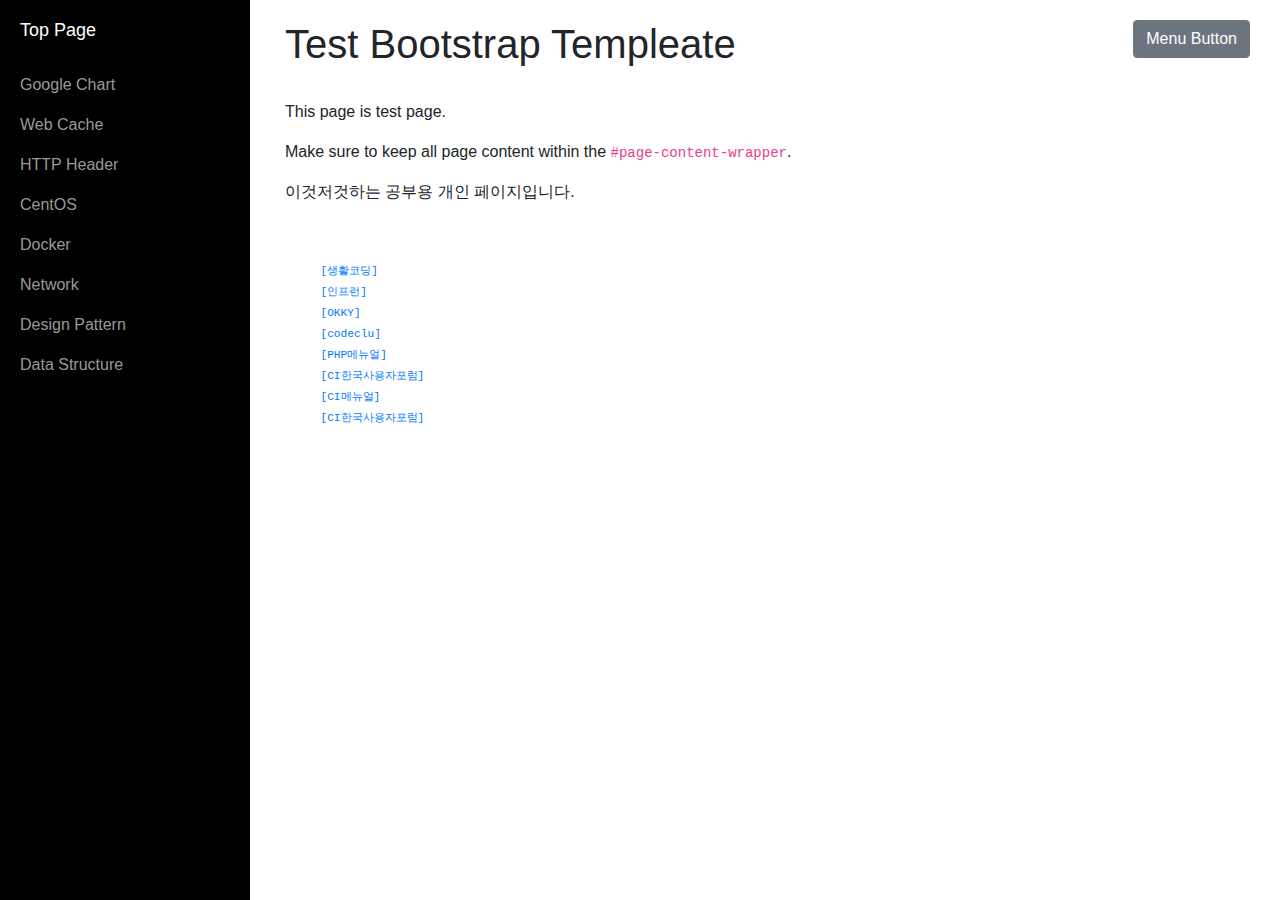
<file: index.html>
<!DOCTYPE html>
<html lang="en">
<head>

    <meta charset="utf-8">
    <meta name="viewport" content="width=device-width, initial-scale=1, shrink-to-fit=no">
    <meta name="description" content="">
    <meta name="author" content="">

    <title>code test site</title>

    <!-- Bootstrap core CSS -->
    <link href="vendor/bootstrap/css/bootstrap.min.css" rel="stylesheet">

    <!-- Custom styles for this template -->
    <link href="css/simple-sidebar.css" rel="stylesheet">

</head>


<body>

    <div id="wrapper" class="toggled">

        <!-- Sidebar -->
        <div id="sidebar-wrapper">
            <ul class="sidebar-nav">
                <li class="sidebar-brand">
                    <a href="https://rjk5832.github.io/bootstrap/">
                        Top Page
                    </a>
                </li>
                <li>
                    <a href="./menu1.html">Google Chart</a>
                </li>
                <li>
                    <a href="./menu2.html">Web Cache</a>
                </li>
                <li>
                    <a href="./menu3.html">HTTP Header</a>
                </li>
                <li>
                    <a href="./menu4.html">CentOS</a>
                </li>
                <li>
                    <a href="./menu5.html">Docker</a>
                </li>
                <li>
                    <a href="./menu6.html">Network</a>
                </li>
                <li>
                    <a href="./menu7.html">Design Pattern</a>
                </li>
                <li>
                    <a href="./menu8.html">Data Structure</a>
                </li>
            </ul>
        </div>
        <!-- /#sidebar-wrapper -->

        <!-- Page Content -->
        <div id="page-content-wrapper">
            <div class="container-fluid">
                <h1>Test Bootstrap Templeate</h1>
                <br/>
                <p>This page is test page.</p>
                <p>Make sure to keep all page content within the <code>#page-content-wrapper</code>.</p>
                <p>이것저것하는 공부용 개인 페이지입니다.</p>
                <a href="#menu-toggle" class="btn btn-secondary" id="menu-toggle">Menu Button</a>
            </div>
        </div>

        <div id="page-content-wrapper">
          <pre>
      <small><a href="https://opentutorials.org/course/1">[생활코딩]</a></small>
      <small><a href="https://www.inflearn.com/">[인프런]</a></small>
      <small><a href="https://okky.kr/">[OKKY]</a></small>
      <small><a href="https://codeclu.com/">[codeclu]</a></small>
      <small><a href="http://php.net/">[PHP메뉴얼]</a></small>
      <small><a href="http://codeigniter-kr.org/">[CI한국사용자포럼]</a></small>
      <small><a href="http://www.ciboard.co.kr/user_guide/kr/index.html">[CI메뉴얼]</a></small>
      <small><a href="http://codeigniter-kr.org/">[CI한국사용자포럼]</a></small>
          </pre>
        </div>
        <!-- /#page-content-wrapper -->

    </div>
    <!-- /#wrapper -->

    <!-- Bootstrap core JavaScript -->
    <script src="vendor/jquery/jquery.min.js"></script>
    <script src="vendor/bootstrap/js/bootstrap.bundle.min.js"></script>

    <!-- Menu Toggle Script -->
    <script>
    $("#menu-toggle").click(function(e) {
        e.preventDefault();
        $("#wrapper").toggleClass("toggled");
    });
    </script>

</body>

</html>
</file>
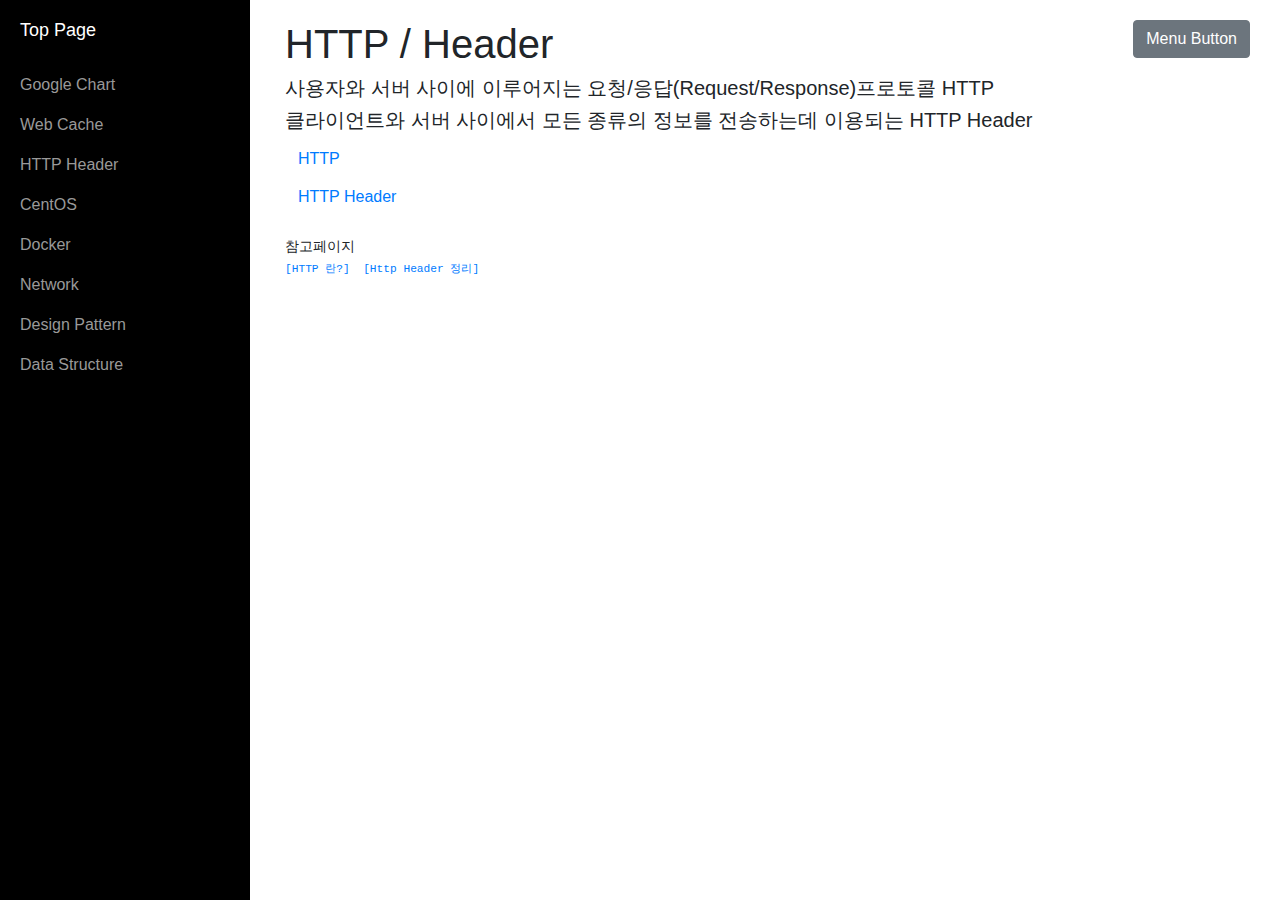
<file: menu3.html>
<!DOCTYPE html>
<html lang="en">
<head>

    <meta charset="utf-8">
    <meta name="viewport" content="width=device-width, initial-scale=1, shrink-to-fit=no">
    <meta name="description" content="">
    <meta name="author" content="">

    <title>Bootstrap test site</title>

    <!-- Bootstrap core CSS -->
    <link href="vendor/bootstrap/css/bootstrap.min.css" rel="stylesheet">

    <!-- Custom styles for this template -->
    <link href="css/simple-sidebar.css" rel="stylesheet">
    <style>
      .hidden{
        display: none;
      }
    </style>

</head>


<body>

    <div id="wrapper" class="toggled">

        <!-- Sidebar -->
        <div id="sidebar-wrapper">
            <ul class="sidebar-nav">
                <li class="sidebar-brand">
                    <a href="https://rjk5832.github.io/bootstrap/">
                        Top Page
                    </a>
                </li>
                <li>
                    <a href="./menu1.html">Google Chart</a>
                </li>
                <li>
                    <a href="./menu2.html">Web Cache</a>
                </li>
                <li>
                    <a href="./menu3.html">HTTP Header</a>
                </li>
                <li>
                    <a href="./menu4.html">CentOS</a>
                </li>
                <li>
                    <a href="./menu5.html">Docker</a>
                </li>
                <li>
                    <a href="./menu6.html">Network</a>
                </li>
                <li>
                    <a href="./menu7.html">Design Pattern</a>
                </li>
                <li>
                    <a href="./menu8.html">Data Structure</a>
                </li>
            </ul>
        </div>
        <!-- /#sidebar-wrapper -->

        <!-- Page Content -->
        <div id="page-content-wrapper">
            <div class="container-fluid">
                <h1>HTTP / Header</h1>
                <h5>사용자와 서버 사이에 이루어지는 요청/응답(Request/Response)프로토콜 HTTP</h5>
                <h5>클라이언트와 서버 사이에서 모든 종류의 정보를 전송하는데 이용되는 HTTP Header</h5>
                <a href="#menu-toggle" class="btn btn-secondary" id="menu-toggle">Menu Button</a>
            </div>
            <div class="container-fluid">

              <!-- 본문 1 -->
              <a href="#code-toggle" class="btn" id="http-toggle">HTTP</a>
              <!-- <div id="code_button" style="font-size: 30px; color : #e83e8c; font-weight: bold;"></div> -->
              <div id="http" class="hidden"  style="box-sizing: border-box; margin: 10px 0; padding: 10px; border : 1px solid #0056b3;
              color : #0056b3;">
  <pre style="padding: 10px;">
<b>HTTP란?</b>
WWW에서 정보를 주고 받을 때 사용되는 규약(프로토콜) 이며 80번 포트를 사용한다.

<b>HTTP의 특징</b>
1.TCP 기반의 통신방식(3-way handshake)
2.비연결 지향
3.단방향성
4.평문전송

<hr>
<b>HTTP Request의 구조</b>
·메소드 : 사용자가 서버에 요청하는 메소드와 HTTP의 버전을 확인할 수 있다.
·요청헤더 : 서버에 전달하는 사용자의 정보(처리 가능한 파일의 종류와 문자코드, 언어 등)을 나타낸다.
·공백부분 : HTTP의 요청 헤더 부분과 본문 부분을 구분하기 위한 공백이다.
·본문 : 메시지의 내용을 담고 있는 부분이다. GET메소드인 경우에는 요청 정보가 URL에 포함되어 전송되며, 메시지본문을 사용하지 않으므로 비어있게 된다.

<small>[HTTP Request 메소드의 종류와 특징]</small>
<table class="table table-sm" style="width : 800px; text-align: center;">
  <thead>
    <tr>
      <th>종류</th>
      <th>특징</th>
    </tr>
  </thead>
  <tbody>
    <tr>
      <td>HEAD</td>
      <td>HTTP헤더의 정보만을 수신하여 웹 서버의 정보를 확인한다.</td>
    </tr>
    <tr>
      <td>TRACE</td>
      <td>웹서버에 요청한 내용을 다시 사용자에게 되돌려주는(루프백) 역할을 한다.</td>
    </tr>
    <tr>
      <td>PUT</td>
      <td>웹 서버의 자원을 생성한다.</td>
    </tr>
    <tr>
      <td>DELETE</td>
      <td>웹 서버의 자원을 삭제한다.</td>
    </tr>
    <tr>
      <td>CONNECT</td>
      <td>웹 서버에 프록시 포트를 요청하여 다른 포트를 사용한다.</td>
    </tr>
    <tr>
      <td>OPTIONS</td>
      <td>웹 서버가 지원하는 메소드의 종류를 확인한다.</td>
    </tr>
    <tr>
      <td>GET</td>
      <td rowspan="2" style="vertical-align: middle;">웹 서버에 자원을 요청한다.</td>
    </tr>
    <tr>
      <td>POST</td>
    </tr>
  </tbody>
</table>
<small>[GET과 POST메소드의 차이]]</small>
<table class="table table-sm" style="width : 800px; text-align: center;">
  <thead>
    <tr>
      <th></th>
      <th>GET</th>
      <th>POST</th>
    </tr>
  </thead>
  <tbody>
    <tr>
      <td>전송방식</td>
      <td>데이터를 URL에 포함하여 전송</td>
      <td>메시지본문에 데이터를 첨부하여 전송</td>
    </tr>
    <tr>
      <td>데이터양의 한계</td>
      <td>4096byte(4KB) = 255자</td>
      <td>제한없음</td>
    </tr>
    <tr>
      <td>데이터타입</td>
      <td>ASC∥ 형태만 허용</td>
      <td>제한없음</td>
    </tr>
    <tr>
      <td>속도</td>
      <td>빠르다</td>
      <td>느리다</td>
    </tr>
    <tr>
      <td>결론</td>
      <td>서버에서 데이터를 "불러오는것"</td>
      <td>서버의 데이터를 "수정하는것"</td>
    </tr>
  </tbody>
</table>
<hr>
<b>HTTP Response의 구조</b>
·상태코드 : 사용자의 요청에 대한 서버의 처리결과를 나타낸다.
·응답헤더 : 사용자에게 전달한 데이터의 정보를 나타내는 부분이다.
·공백부분 : HTTP의 응답헤더 부분과 본문 부분을 구분하기 위한 공백이다.
·본문 : 사용자에게 전달한 데이터의 내용을 담고있는 부분이다.

<small>[HTTP Response 상태코드]</small>
<table class="table table-sm" style="width : 800px; text-align: center;">
  <thead>
    <tr>
      <th>코드 클래스</th>
      <th>설명</th>
    </tr>
  </thead>
  <tbody>
    <tr>
      <td>100~199</td>
      <td>사용자의 요청이 현재 처리되고 있음을 의미한다.</td>
    </tr>
    <tr>
      <td>200~299</td>
      <td>서버가 사용자의 요청에 대해 성공적으로 처리했음을 의미한다.</td>
    </tr>
    <tr>
      <td>300~399</td>
      <td>사용자가 요청을 마치기 위해 추가 동작을 해야 함을 의미한다.</td>
    </tr>
    <tr>
      <td>400~499</td>
      <td>사용자측의 에러가 밸생했음을 의미한다.</td>
    </tr>
    <tr>
      <td>500~599</td>
      <td>서버 측 에러가 발생했음을 의미한다.</td>
    </tr>
  </tbody>
</table>
<small>[HTTP 중요 상태코드]</small>
<table class="table table-sm" style="width : 800px; text-align: center;">
  <thead>
    <tr>
      <th>코드</th>
      <th>설명</th>
    </tr>
  </thead>
  <tbody>
    <tr>
      <td>HTTP 200</td>
      <td>서버가 사용자의 요청을 정상적으로 처리했음을 의미한다.</td>
    </tr>
    <tr>
      <td>HTTP 400</td>
      <td>사용자의 요청을 서버가 제대로 인식하지 못했을 경우를 의미한다.</td>
    </tr>
    <tr>
      <td>HTTP 401</td>
      <td>사용자가 서버의 자원을 요청할 권한이 없음을 의미한다.</td>
    </tr>
    <tr>
      <td>HTTP 403</td>
      <td>서버가 사용자의 요청을 거부하고 있음을 의미한다.</td>
    </tr>
    <tr>
      <td>HTTP 404</td>
      <td>사용자가 서버에 존재하지 않는 페이지에 대해 요청할 경우를 의미한다.</td>
    </tr>
    <tr>
      <td>HTTP 500</td>
      <td>서버에 오류가 발생하여 요청을 수행할 수 없음을 의미한다.</td>
    </tr>
  </tbody>
</table>
</pre>
              </div>
<br/>
              <!-- 본문 2 -->
              <a href="#code-toggle" class="btn" id="http-header-toggle">HTTP Header</a>
              <!-- <div id="code_button" style="font-size: 30px; color : #e83e8c; font-weight: bold;"></div> -->
              <div id="http-header" class="hidden"  style="box-sizing: border-box; margin: 10px 0; padding: 10px; border : 1px solid #0056b3;
              color : #0056b3;">
  <pre style="padding: 10px;">
<b>HTTP Header란?</b>
HTTP 헤더는 클라이언트와 서버 사이에서 모든 종류의 정보를 전송하는데 이용되며 크게 4가지로 분류할 수 있다.

·General : 클라이언트, 서버 또는 HTTP와 관계된 정보
·Request : 문서 양식과 서버의 매개 변수들
·Response : 응답을 보내는 서버에 대한 정보
·Entitiy : 클라이언트와 서버 사이에 전송되는 데이터에 대한 정보

HTTP메시지에 있는 모든 헤더는 헤더 이름을 포함하여 콜론, 공백, 헤더의 값 순으로 구성된다.
헤더 이름은 대소문자를 구별하지 않는다.
또한 헤더의 값은 적어도 하나의 공백이나 탭 문자를 각행에 붙임으로써 여러 줄로 확장하여 쓸 수 있다.</pre>
<hr/>
<p style="font-size:13px; padding: 10px;">일반 헤더와 ENTITY헤더는 서버와 클라이언트 모두 동일하다.</p>
              </div>

<pre>

참고페이지
<small><a href="http://wooeong.tistory.com/entry/HTTP%EB%9E%80">[HTTP 란?]</a>  <a href="http://smilekey.blogspot.com/2009/09/http-header-%EC%A0%95%EB%A6%AC.html">[Http Header 정리]</a></small>
</pre>
            </div>
        </div>
        <!-- /#page-content-wrapper -->

    </div>
    <!-- /#wrapper -->

    <!-- Bootstrap core JavaScript -->
    <script src="vendor/jquery/jquery.min.js"></script>
    <script src="vendor/bootstrap/js/bootstrap.bundle.min.js"></script>

    <!-- Menu Toggle Script -->
    <script>
    $("#menu-toggle").click(function(e) {
        e.preventDefault();
        $("#wrapper").toggleClass("toggled");
    });


    $("#http-toggle").click(function(e) {
      e.preventDefault();
      $("#http").toggleClass("hidden");
    });

    $("#http-header-toggle").click(function(e) {
      e.preventDefault();
      $("#http-header").toggleClass("hidden");
    });

    </script>

</body>

</html>
</file>
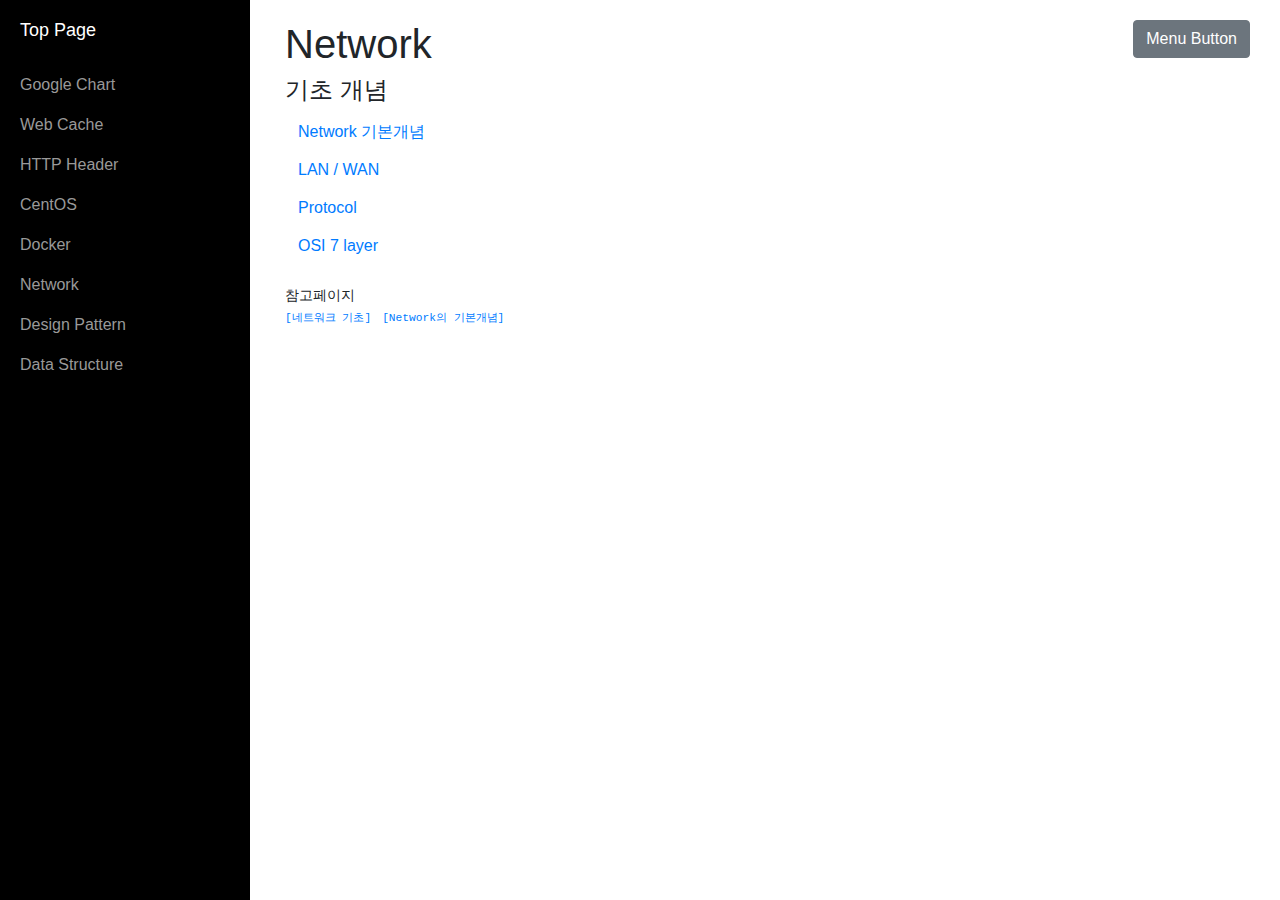
<file: menu6.html>
<!DOCTYPE html>
<html lang="en">
<head>

    <meta charset="utf-8">
    <meta name="viewport" content="width=device-width, initial-scale=1, shrink-to-fit=no">
    <meta name="description" content="">
    <meta name="author" content="">

    <title>Bootstrap test site</title>

    <!-- Bootstrap core CSS -->
    <link href="vendor/bootstrap/css/bootstrap.min.css" rel="stylesheet">

    <!-- Custom styles for this template -->
    <link href="css/simple-sidebar.css" rel="stylesheet">
    <style>
      #columnchart_material{
        padding : 15px;
      }

      .hidden{
        display: none;
      }


    </style>
</head>


<body>

    <div id="wrapper" class="toggled">

        <!-- Sidebar -->
        <div id="sidebar-wrapper">
            <ul class="sidebar-nav">
                <li class="sidebar-brand">
                    <a href="https://rjk5832.github.io/bootstrap/">
                        Top Page
                    </a>
                </li>
                <li>
                    <a href="./menu1.html">Google Chart</a>
                </li>
                <li>
                    <a href="./menu2.html">Web Cache</a>
                </li>
                <li>
                    <a href="./menu3.html">HTTP Header</a>
                </li>
                <li>
                    <a href="./menu4.html">CentOS</a>
                </li>
                <li>
                    <a href="./menu5.html">Docker</a>
                </li>
                <li>
                    <a href="./menu6.html">Network</a>
                </li>
                <li>
                    <a href="./menu7.html">Design Pattern</a>
                </li>
                <li>
                    <a href="./menu8.html">Data Structure</a>
                </li>
            </ul>
        </div>
        <!-- /#sidebar-wrapper -->

        <!-- Page Content -->
        <div id="page-content-wrapper">
            <div class="container-fluid">
                <h1>Network</h1>
                <h4>기초 개념</h4>
                <a href="#menu-toggle" class="btn btn-secondary" id="menu-toggle">Menu Button</a>
            </div>
            <div class="container-fluid">

<a href="#code-toggle" class="btn" id="code1-toggle">Network 기본개념</a>
<!-- <div id="code_button" style="font-size: 30px; color : #e83e8c; font-weight: bold;"></div> -->
<div id="code1" class="hidden"  style="box-sizing: border-box; margin: 10px 0; padding: 10px; border : 1px solid #0056b3;
color : #0056b3;">
<pre style="padding: 10px;">
<b>네트워크</b>란 여러대의 컴퓨터를 통신 회선으로 연결한 것,
따라서 네트워크를 구성하기 위해서는 최소 2대이상의 컴퓨터가 필요하다

<b>서버와 클라이언트</b>
서버 : 서비스를 제공하는 프로그램 (웹서버, FTP 서버, DBMS, 메신저서버 등)
클라이언트의 연결을 수락하고, 요청 내용을 처리한 후 응답을 보내는 역할을 한다.
클라이언트 : 서비스를 받는 프로그램 (웹 브라우저, FTP 클라이언트, 메신저 등)
네트워크 데이터를 필요로하는 모든 애플리케이션이 해당된다.

<b>Host 간의 통신방식</b>
Unicast : Data Packet을 각 호스트에게 각각 보내는 것이다. 현재의 인터넷은 unicast에 기반을 두고 있다.
Anycast : 단일 송신자와 그룹 내에서 가장 가까운 곳에 있는 일부 수신자들 사이의 통신을 말한다.
　　　　　 IPv6는 어떤 호스트가 가장 가까이 있는지를 결정할 수 있으며, 마치 unicast 통신인 것처럼 그 호스트에 보낼 수 있다.
Multicast : 일-대-다 또는 다-대-다의 전송방식을 말한다. 하나의 소스가 특정 host group에 Data를 전송하는 것.
Broadcast : 하나의 source 가 네트워크 상의 모든 호스트에게 data를 전송하는 방식.
</pre>
</div><br/>

<a href="#code-toggle" class="btn" id="code2-toggle">LAN / WAN</a>
<!-- <div id="code_button" style="font-size: 30px; color : #e83e8c; font-weight: bold;"></div> -->
<div id="code2" class="hidden"  style="box-sizing: border-box; margin: 10px 0; padding: 10px; border : 1px solid #0056b3;
color : #0056b3;">
<pre style="padding: 10px;">
<b>LAN(Local Area Network)</b>
LAN은 1975년 미국의 제록스사가 개발한 이더넷(Ethernet) 시스템을 효시로 하여 어느 한정된 공간에서 구성된 Network를 말하며, CSMA/CD 방식으로 동작한다.

<b>WAN(Wide Area Network)</b>
WAN은 공중회선망을 이용한 컴퓨터 네트워크로 광역 네트워크를 뜻하는
wide area network 의 약칭으로, 은행의 온라인 시스템에서 발전했다.
WAN과 LAN을 가르는 기준은 일반적으로 LAN케이블로 직접 연결되지 않은 모든 경우를 WAN으로 분류한다.
보다 기술적으로는 공중 전화망(PSTN)이나 공중 데이터망(PSDN)을 경유하는 경우는 WAN연결이라고 할 수 있다.
방대한 지역에서 사용자들에게 서비스를 제공하고 종종 일반적인 통신 사업자가 제공하는 전송 서비스를 사용하는 데이터 통신 네트워크를 말한다.
</pre>
</div><br/>

<a href="#code-toggle" class="btn" id="code3-toggle">Protocol</a>
<!-- <div id="code_button" style="font-size: 30px; color : #e83e8c; font-weight: bold;"></div> -->
<div id="code3" class="hidden"  style="box-sizing: border-box; margin: 10px 0; padding: 10px; border : 1px solid #0056b3;
color : #0056b3;">
<pre style="padding: 10px;">
<b>Protocol</b>
Protocol은 네트워크 상에서 네트워크로 연결된 컴퓨터끼리 데이터를 주고 받을 수 있도록 미리 약속된 전송규약을 말한다.

<small>기능</small>
<table class="table" style="width : 1000px;">
  <thead>
    <tr>
      <th>기능</th>
      <th>설명</th>
    </tr>
  </thead>
  <tbody>
    <tr>
      <td>Segmentation (데이터 분할)</td>
      <td>적당한 크기의 패킷 단위로 데이터를 분할하여 데이터의
전송지연 및 손실을 최소화</td>
    </tr>
    <tr>
      <td>Framing (프레임의 경계표시)과
Transparency (투명도)</td>
      <td>실제 네트워크상에 형성된 링크에 개개의 정보 블록을 전송
할 수 있도록 한다.</td>
    </tr>
    <tr>
      <td>Blocking (정보의 결합)</td>
      <td>여러 사용자에 속하는 데이터를 하나의 패킷에 같이 묶어
패킷당 회선 오버헤드를 줄이는 방법</td>
    </tr>
    <tr>
      <td>Flow control (흐름제어)</td>
      <td>송수신국간의 데이터 전송속도를 제어하는 기능</td>
    </tr>
    <tr>
      <td>Error control (오류제어)</td>
      <td>전송 중 발생한 오류를 검증하고 복원하는 방법</td>
    </tr>
    <tr>
      <td>Sequencing/Ordering (순서제어)</td>
      <td>송신측에서 보낸 데이터 순서대로 수신측에서 데이터를
받을 수 있도록 해주는 기능</td>
    </tr>
    <tr>
      <td>Interrupt (인터럽트)</td>
      <td>특정한 action이 즉시 처리될 수 있도록 함</td>
    </tr>
    <tr>
      <td>Priority and Preemption
(우선순위와 선점)</td>
      <td>프레임간에 전송 지연이 일어나지 않도록 프레임간에 적절한
우선순위를 부여한다.</td>
    </tr>
    <tr>
      <td>Connection 확립및 종료</td>
      <td>Connection 확립은 상대방이 데이터를 주고 받을 수 있는
상태가 되었음을 의미한다.</td>
    </tr>
    <tr>
      <td>Addresssing (주소식별)</td>
      <td>송수신지 주소를 정확히 명기하여 데이터의 손실이 없도록 함</td>
    </tr>
  </tbody>
</table>
</pre>
</div><br/>

<a href="#code-toggle" class="btn" id="code4-toggle">OSI 7 layer</a>
<!-- <div id="code_button" style="font-size: 30px; color : #e83e8c; font-weight: bold;"></div> -->
<div id="code4" class="hidden"  style="box-sizing: border-box; margin: 10px 0; padding: 10px; border : 1px solid #0056b3;
color : #0056b3;">
<pre style="padding: 10px;">
OSI 7 layer는 국제 표준화 기구(ISO)에서 제안한 네트워크 프로토콜의 기준 모델로
통신망을 통한 상호접속에 필요한 제반 통신절차를 정의하고
비슷한 기능을 제공하는 모듈을 동일계층으로 분할하여 모두 7개층으로 분할한 것이다.

Network 표준은 다양한 벤더의 개발과 지원을 가능하도록 한다.
서로 다른 network H/W와 S/W간의 통신을 가능하게 한다.
한 계층에서의 변화가 다른 계층에 영향을 미치지 않도록 하여, 개발하기 더 쉽게 한다.
Network 통신을 더 작은 부분으로 나누어 이해하기 쉽고 개발하기 쉽도록 한다.

<table class="table" style="width : 800px; text-align : center;">
  <thead>
    <tr>
      <th>이름</th>
      <th>계층</th>
      <th>layer</th>
    </tr>
  </thead>
  <tbody>
    <tr>
      <td>물리계층(physical layer)</td>
      <td>1계층</td>
      <td colspan="4" style="box-sizing : border-box; margin : auto;">lower layer</td>
    </tr>
    <tr>
      <td>데이터링크계층(data link layer)</td>
      <td>2계층</td>
    </tr>
    <tr>
      <td>네트워크계층(network layer)</td>
      <td>3계층</td>
    </tr>
    <tr>
      <td>전송계층(transport layer)</td>
      <td>4계층</td>
    </tr>
    <tr>
      <td>세션계층(session layer)</td>
      <td>5계층</td>
      <td colspan="3">upper layer</td>
    </tr>
    <tr>
      <td>표현계층(presentation layer)</td>
      <td>6계층</td>
    </tr>
    <tr>
      <td>응용계층(application layer)</td>
      <td>7계층</td>
    </tr>
  </tbody>
</table>
<hr/>
<b>upper layer</b>의 각 기능과 사용되는 예
응용계층 : 사용자의 응용 program 이 네트워크에 접근하는 창구 역할을 수행 (Telnet, FTP)
표현계층 : 데이터를 표현, 암호화하는 방식, 데이터 표현을 서로 가능하게 하는 표준인터페이스 제공 (ASCII, EBCDIC, JPEG)
세션계층 : 세션을 확립하여 데이터 흐름을 제공하고, 전송 방향을 결정 (Operation System(OS))

<b>lower layer</b>의 각 기능과 사용되는 예
전송계층 : 에러 검출, 흐름제어, 사용자간에 연결을 확립하고 유지 (TCP, UDP, SPX)
네트워크계층 : 논리적 주소로 최적의 라우팅 경로를 통해 데이터를 전송 (IP, IPX)
데이터링크계층 : MAC address 를 사용해서 장비에 접속, 오류 검출 및 복원, 시작과 끝 인지 (HDLC, 802.2, 802.3)
물리계층 : 전송 매체를 통하여 어떤 전기적 신호로 전송할 것인지 결정 (EIA/TIA-232. V.35)

</div>

<pre>

참고페이지
<small><a href="http://webclub.tistory.com/172?category=546348">[네트워크 기초]</a>　<a href="http://chaggun.egloos.com/v/3401977">[Network의 기본개념]</a></small>
</pre>
        </div>
        <!-- /#page-content-wrapper -->

    </div>
    <!-- /#wrapper -->

    <!-- Bootstrap core JavaScript -->
    <script src="vendor/jquery/jquery.min.js"></script>
    <script src="vendor/bootstrap/js/bootstrap.bundle.min.js"></script>

    <!-- Menu Toggle Script -->
    <script>
    $("#menu-toggle").click(function(e) {
        e.preventDefault();
        $("#wrapper").toggleClass("toggled");
    });

    $("#code1-toggle").click(function(e) {
      e.preventDefault();
      $("#code1").toggleClass("hidden");
    });

    $("#code2-toggle").click(function(e) {
      e.preventDefault();
      $("#code2").toggleClass("hidden");
    });

    $("#code3-toggle").click(function(e) {
      e.preventDefault();
      $("#code3").toggleClass("hidden");
    });

    $("#code4-toggle").click(function(e) {
      e.preventDefault();
      $("#code4").toggleClass("hidden");
    });
    </script>

</body>

</html>
</file>
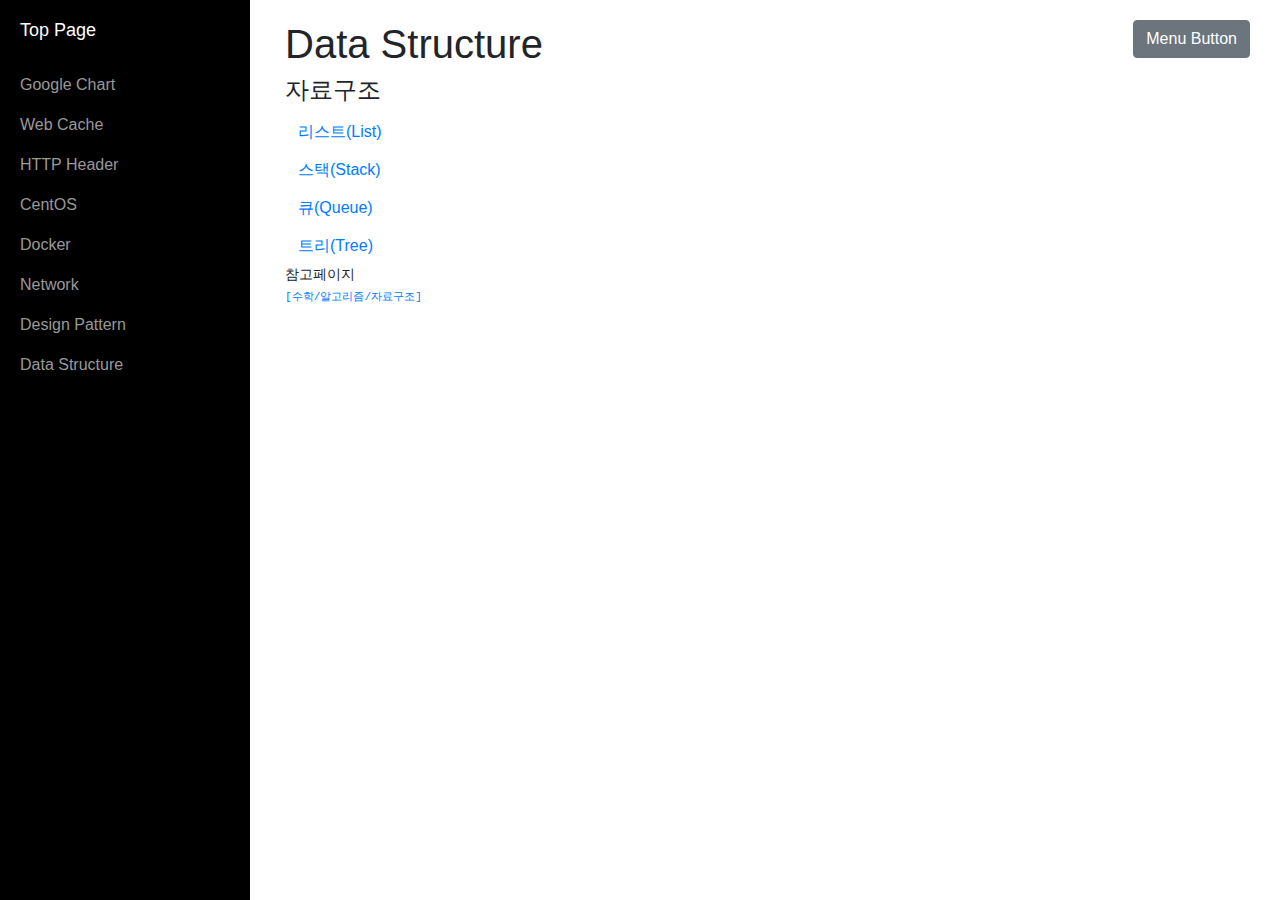
<file: menu8.html>
<!DOCTYPE html>
<html lang="en">
<head>

    <meta charset="utf-8">
    <meta name="viewport" content="width=device-width, initial-scale=1, shrink-to-fit=no">
    <meta name="description" content="">
    <meta name="author" content="">

    <title>Bootstrap test site</title>

    <!-- Bootstrap core CSS -->
    <link href="vendor/bootstrap/css/bootstrap.min.css" rel="stylesheet">

    <!-- Custom styles for this template -->
    <link href="css/simple-sidebar.css" rel="stylesheet">
    <style>
      #columnchart_material{
        padding : 15px;
      }

      .hidden{
        display: none;
      }

    </style>
</head>


<body>

    <div id="wrapper" class="toggled">

        <!-- Sidebar -->
        <div id="sidebar-wrapper">
            <ul class="sidebar-nav">
                <li class="sidebar-brand">
                    <a href="https://rjk5832.github.io/bootstrap/">
                        Top Page
                    </a>
                </li>
                <li>
                    <a href="./menu1.html">Google Chart</a>
                </li>
                <li>
                    <a href="./menu2.html">Web Cache</a>
                </li>
                <li>
                    <a href="./menu3.html">HTTP Header</a>
                </li>
                <li>
                    <a href="./menu4.html">CentOS</a>
                </li>
                <li>
                    <a href="./menu5.html">Docker</a>
                </li>
                <li>
                    <a href="./menu6.html">Network</a>
                </li>
                <li>
                    <a href="./menu7.html">Design Pattern</a>
                </li>
                <li>
                    <a href="./menu8.html">Data Structure</a>
                </li>
            </ul>
        </div>
        <!-- /#sidebar-wrapper -->

        <!-- Page Content -->
        <div id="page-content-wrapper">
            <div class="container-fluid">
                <h1>Data Structure</h1>
                <h4>자료구조</h4>
                <a href="#menu-toggle" class="btn btn-secondary" id="menu-toggle">Menu Button</a>
            </div>
            <div class="container-fluid">

<a href="#code-toggle" class="btn" id="code1-toggle">리스트(List)</a>
<!-- <div id="code_button" style="font-size: 30px; color : #e83e8c; font-weight: bold;"></div> -->
<div id="code1" class="hidden"  style="box-sizing: border-box; margin: 10px 0; padding: 10px; border : 1px solid #0056b3;
color : #0056b3;">
<pre style="padding: 10px;">
<b>리스트(List)</b>
데이터의 목록을 다루는 자료구조
구조가 단순하면서도 가장 널리 쓰이며, 다른 자료구조를 이해하는데 필요한 기초를 제공한다.
데이터를 순차적으로 저장하며 끊어지지 않으며 한줄로 계속되는 선형구조를 띄게된다.

<hr/>
1 | 링크드 리스트(Linked List)
노드를 연결하여 만들어지는 리스트.
노드는 데이터 필드와 다음 노드를 가리키는 포인터를 가진다.
리스트의 첫번째 노드를 헤드(Head), 마지막 노드를 테일(Tail)이라 한다.
장점 : 추가 삭제 삽입이 간편하다
단점 : 특정 노드를 얻기 위해서는 비용도 크고 속도도 느리다.

1-1 | 더블 링크드 리스트(Doubly Linked List)
단순 연결이 아닌 이중 연결 리스트.
단순 연결 리스트는 헤드->테일까지 탐색하는 단방향 탐색이지만,
이중 연결 리스트는 헤드->테일 / 테일->헤드 의 양방향 탐색이 가능하다.
이중 연결 리스트는 다음 노드의 포인터와 이전 노드를 가리키는 포인터가 존재한다.
링크드 리스트에 비해 삭제과정이 조금 복잡해짐.

1-2 | 환형 링크드 리스트(Circular Linked List)
환형 싱글 링크드 리스트는 싱글 링크드 리스트에서 헤드와 테일을 연결한 것이다.
머리와 꼬리가 연결되어 순환(Circular)구조를 지닌다.

참고페이지
<small><a href="http://blog.eairship.kr/206?category=431859">리스트</a></small>
</div><br/>

<a href="#code-toggle" class="btn" id="code2-toggle">스택(Stack)</a>
<!-- <div id="code_button" style="font-size: 30px; color : #e83e8c; font-weight: bold;"></div> -->
<div id="code2" class="hidden"  style="box-sizing: border-box; margin: 10px 0; padding: 10px; border : 1px solid #0056b3;
color : #0056b3;">
<pre style="padding: 10px;">
<b>스택(Stack)</b>
선입후출(First In, Last Out: FILO), 후입선출(Last In, First Out: LIFO)

<hr/>
1 | 스택(Stack)
스택은 한 방향 끝에서만 데이터의 삽입과 제거가 이루어진다.
데이터를 쌓는 것을 삽입(push), 빼내는 것을 제거(pop)라 한다.
스택은 용량이 초과될 경우 데이터를 삭제해야 다른 데이터를 삽입할 수 있다.

2 | 링크드 리스트 스택(Linked List Stack)
링크드 리스트 스택은 용량에 제한이 없다.
장점 : 용량 제한이 사라졌다.
단점 : 삽입과 제거가 복잡해져 시간이 오래 걸린다.

참고페이지
<small><a href="http://blog.eairship.kr/210?category=431859">스택</a></small>
</pre>
</div><br/>

<a href="#code-toggle" class="btn" id="code3-toggle">큐(Queue)</a>
<div id="code3" class="hidden"  style="box-sizing: border-box; margin: 10px 0; padding: 10px; border : 1px solid #0056b3;
color : #0056b3;">
<pre style="padding: 10px;">
<b>큐(Queue)</b>
선입선출(First In, First Out: FIFO)
가장 앞에있는 요소를 전단(Front), 가장 뒤에있는 요소를 후단(Rear)라 한다.
제거(Dequeue)는 전단에서, 삽입(Enqueue)은 후단에서 이루어진다.

<hr/>
1 | 순환 큐(Circular Queue)
큐가 직선일 경우 전단에서 용소가 제거되면 뒤에있던 모든 요소들이 앞으로 옮겨지는 연산이 발생한다.
즉, 큐의 크기가 커질수록 성능의 저하가 심각해진다.
이러한 문제의 해결 방안으로 시작과 끝이 이어진, 순환하는 형태의 큐가 등장했다.
전단과 후단을 구분하기 위해 더미(Dummy)공간을 만들기때문에 만들어지는 배열의 크기는 실제 배열크기에 1을 더한값을 갖는다.
전단과 후단이 같다면 비어있는(Empty) 상태, 후단의 다음 노드가 전단이라면 꽉 찬(Full)상태라 할 수 있다.

2 | 링크드 큐(Linked Queue)
링크드 리스트와 유사하게 링크드 큐의 노드에는 다음 노드의 주소값이 포함되으며 전단->후단으로 이어진다.
전단에서 제거 연산, 후단에서 삽입 연산이 이루어진다는 것은 바뀌지 않는다.
링크드 큐는 삽입 연산때는 후단 노드의 다음 노드에 추가할 노드를 넣고,
제거 연산때는 전단의 위치를 다음 노드로 옮기는 방식으로 간단히 구현 가능하다.
순환 큐와는 다르게 리스트 큐는 크기에 제한을 받지 않는 유연함을 가졌다.

참고페이지
<small><a href="http://blog.eairship.kr/213?category=431859">큐</a></small>
</pre>
</div><br/>

<a href="#code-toggle" class="btn" id="code4-toggle">트리(Tree)</a>
<div id="code4" class="hidden"  style="box-sizing: border-box; margin: 10px 0; padding: 10px; border : 1px solid #0056b3;
color : #0056b3;">
<pre style="padding: 10px;">
<b>트리(Tree)</b>
나무와 유사하게 계층적 구조를 띄고 있는 자료구조이다.
주된 목적은 탐색이며, 의사결정, 파일시스템(디렉토리 구조), 검색 엔진, DBMS, 라우터 알고리즘 등
매우 다양한 곳에서 응용되고있다. 선형구조가 아닌 계층구조, 즉 비선형 구조를 띈다는 특징이 있다.

<small>[관련 용어]</small>
<table class="table" style="width : 80%;">
  <thead>
    <tr>
      <th>구분</th>
      <th>설명</th>
    </tr>
  </thead>
  <tbody>
    <tr>
      <td>루트 노드</td>
      <td>부모 노드가 없음</td>
    </tr>
    <tr>
      <td>가지 노드</td>
      <td>부모,자식 노드가 있음</td>
    </tr>
    <tr>
      <td>잎 노드</td>
      <td>자식 노드가 없음</td>
    </tr>
    <tr>
      <td>차수(degree)</td>
      <td>노드가 가지고있는 자식 노드의 수</td>
    </tr>
    <tr>
      <td>높이(height)</td>
      <td>루트 노드부터 잎 노드까지의 깊이</td>
    </tr>
    <tr>
      <td>레벨(level)</td>
      <td>각 층의 번호 (루트 노드 level 1)</td>
    </tr>
  </tbody>
</table>
<hr/>

1 | Left Child-Right Sibling 표현법
여기서 왼쪽 자식-오른쪽 형제(Left Child-Right Sibling) 표현법이란
한 개의 노드에는 자식과 형제의 포인터를 지니고 있는 구조를 뜻한다.

2 | 이진 트리(Binary Tree)
이진 트리에서의 노드는 최대 2개의 자식 노드를 가질수 있다.

<hr/>
<p style="font-size : 20px; margin-bottom: -10px;"><b>이진 트리의 형태</b></p>
<b><완전 이진 트리(Complete Binary Tree)></b>
완전 이진 트리는 어떤 잎 노드 두개의 레벨차가 1 이하이며, 왼쪽부터 오른쪽으로 채워지는 트리이다.
만약, 왼쪽에서 오른쪽으로 가다가 어떤 잎 노드와 다른 잎 노드 사이에 노드가 하나라도 비어있으면 완전 이진 트리가 아니다.

<b><사향 이진 트리(Skewed Binary Tree)></b>
사향 이진 트리의 특징은 루트 노드를 제외한 모든 노드가 부모 노드의 왼쪽 자식 노드이거나 혹은 오른쪽 자식 노드인 것을 말한다.
즉, 노드의 방향이 한쪽 방향으로만 치우쳐 있다. 편향 이진 트리라고 불리기도 한다.

<b><포화 이진 트리(Full Binary Tree)></b>
이 포화 이진 트리는 완전 이진 트리와는 다르게 최대한 노드가 가득차있는 트리를 말한다.
모든 노드가 자식 노드를 2개나 가지고 있어 말 그대로 포화 상태인 셈이다. (잎 노드를 제외한 모든 노드의 차수가 2)
모든 포화 이진 트리는 완전 이진 트리지만, 역은 성립할 수 없다.

<hr/>
<p style="font-size : 20px; margin-bottom: -10px;"><b>이진 트리의 순회 방법</b></p>
<b><전위 운행법/순회(Preorder Traversal)></b>
루트 노드를 시작으로 아래로 내려오며 좌측 하위 트리를 먼저 방문하고, 방문이 끝나면 우측 하위 트리를 방문.

<b><중위 운행법/순회(Inorder Traversal)></b>
좌측 하위 트리부터 시작하여 루트 노드를 거치고 우측 하위 트리를 방문.

<b><후위 운행법/순회(Postorder Traversal)></b>
마지막에 루트 노드를 방문한다는 것이 특징이다. 좌측 하위 트리부터 시작하여 우측 하위 트리를 거치고 마지막으로 루트 노드를 방문.

참고페이지
<small><a href="http://blog.eairship.kr/215?category=431859">트리</a></small>
</pre>
</div>
<pre>
참고페이지
<small><a href="http://blog.eairship.kr/category/%EC%88%98%ED%95%99/%EC%95%8C%EA%B3%A0%EB%A6%AC%EC%A6%98/%EC%9E%90%EB%A3%8C%EA%B5%AC%EC%A1%B0">[수학/알고리즘/자료구조]</a></small>
</pre>
        <!-- /#page-content-wrapper -->

    </div>
    <!-- /#wrapper -->

    <!-- Bootstrap core JavaScript -->
    <script src="vendor/jquery/jquery.min.js"></script>
    <script src="vendor/bootstrap/js/bootstrap.bundle.min.js"></script>

    <!-- Menu Toggle Script -->
    <script>
    $("#menu-toggle").click(function(e) {
        e.preventDefault();
        $("#wrapper").toggleClass("toggled");
    });

    $("#code1-toggle").click(function(e) {
      e.preventDefault();
      $("#code1").toggleClass("hidden");
    });

    $("#code2-toggle").click(function(e) {
      e.preventDefault();
      $("#code2").toggleClass("hidden");
    });

    $("#code3-toggle").click(function(e) {
      e.preventDefault();
      $("#code3").toggleClass("hidden");
    });

    $("#code4-toggle").click(function(e) {
      e.preventDefault();
      $("#code4").toggleClass("hidden");
    });

    </script>

</body>
</html>



<a href="https://git-scm.com/book/ko/v2"></a>
</file>
<file: css/simple-sidebar.css>
/*!
 * Start Bootstrap - Simple Sidebar (https://startbootstrap.com/template-overviews/simple-sidebar)
 * Copyright 2013-2017 Start Bootstrap
 * Licensed under MIT (https://github.com/BlackrockDigital/startbootstrap-simple-sidebar/blob/master/LICENSE)
 */

body {
  overflow-x: hidden;
}

#wrapper {
  padding-left: 0;
  -webkit-transition: all 0.5s ease;
  -moz-transition: all 0.5s ease;
  -o-transition: all 0.5s ease;
  transition: all 0.5s ease;
}

#wrapper.toggled {
  padding-left: 250px;
}

#sidebar-wrapper {
  z-index: 1000;
  position: fixed;
  left: 250px;
  width: 0;
  height: 100%;
  margin-left: -250px;
  overflow-y: auto;
  background: #000;
  -webkit-transition: all 0.5s ease;
  -moz-transition: all 0.5s ease;
  -o-transition: all 0.5s ease;
  transition: all 0.5s ease;
}

#wrapper.toggled #sidebar-wrapper {
  width: 250px;
}

#page-content-wrapper {
  width: 100%;
  position: absolute;
  padding: 15px;
}

#wrapper.toggled #page-content-wrapper {
  position: absolute;
  margin-right: -250px;
}


/* Sidebar Styles */

.sidebar-nav {
  position: absolute;
  top: 0;
  width: 250px;
  margin: 0;
  padding: 0;
  list-style: none;
}

.sidebar-nav li {
  text-indent: 20px;
  line-height: 40px;
}

.sidebar-nav li a {
  display: block;
  text-decoration: none;
  color: #999;
}

.sidebar-nav li a:hover {
  text-decoration: none;
  color: #fff;
  background: rgba(255, 255, 255, 0.2);
}

.sidebar-nav li a:active, .sidebar-nav li a:focus {
  text-decoration: none;
}

.sidebar-nav>.sidebar-brand {
  height: 65px;
  font-size: 18px;
  line-height: 60px;
}

.sidebar-nav>.sidebar-brand a {
  color: #ccc;
}

.sidebar-nav>.sidebar-brand a:hover {
  color: #fff;
  background: none;
}

@media(min-width:768px) {
  #wrapper {
    padding-left: 0;
  }
  #wrapper.toggled {
    padding-left: 250px;
  }
  #sidebar-wrapper {
    width: 0;
  }
  #wrapper.toggled #sidebar-wrapper {
    width: 250px;
  }
  #page-content-wrapper {
    padding: 20px;
    position: relative;
  }
  #wrapper.toggled #page-content-wrapper {
    position: relative;
    margin-right: 0;
  }
  #menu-toggle {
  position: fixed;
  top: 20px;
  right: 30px;
  }
</file>
